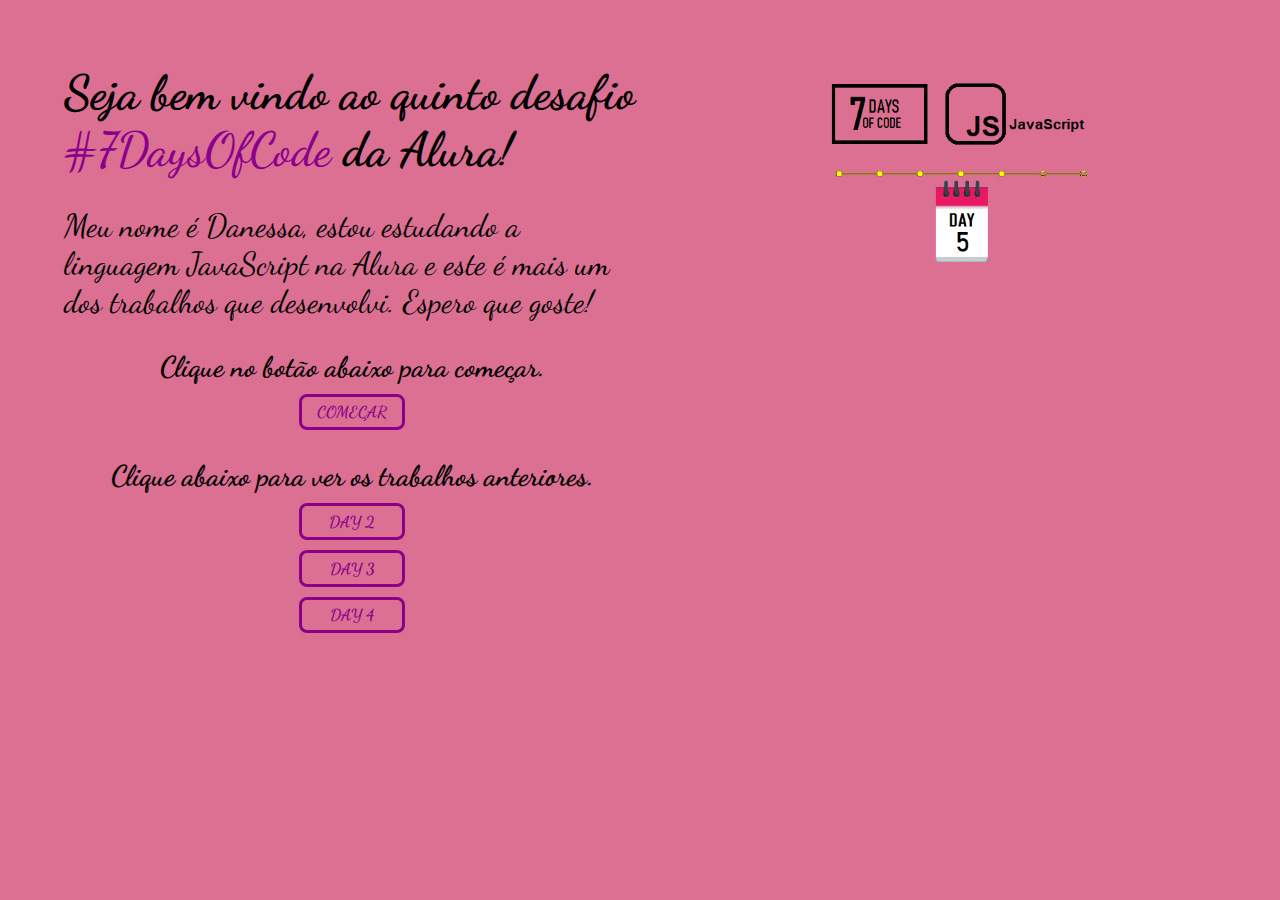
<file: index.html>
<!DOCTYPE html>
<html lang="pt-br">
<head>
    <meta charset="UTF-8">
    <meta name="viewport" content="width=device-width, initial-scale=1.0">
    <title>7DaysOfCode-Day5</title>
</head>
<body>
    <main class="conteudo">
        <section class="titulo__texto">
            <h1 class="titulo">Seja bem vindo ao quinto desafio <strong class="titulo__destaque">#7DaysOfCode</strong> da Alura!</h1>
            <p class="texto">Meu nome é Danessa, estou estudando a linguagem JavaScript na Alura e este é mais um dos trabalhos que desenvolvi. Espero que goste!</p>
            <div class="link">
                <h2 class="link__texto">Clique no botão abaixo para começar.</h2>
                <a class="link__botao" href="research.html">COMEÇAR</a>
            </div>
            <div class="link">
                <h3 class="link__texto">Clique abaixo para ver os trabalhos anteriores.</h3>
                <a class="link__botao" href="https://7-days-of-code-day2.vercel.app/">DAY 2</a>
                <a class="link__botao" href="https://7-days-of-code-day3.vercel.app/">DAY 3</a>
                <a class="link__botao" href="https://7-days-of-code-day4.vercel.app/">DAY 4</a>
            </div>
        </section>
        <img class="imagem" src="./assets/imagem.png">
        <link rel="stylesheet" href="./styles/style.css">
    </main>
</body>
</html>
</file>
<file: styles/style.css>
@import url('https://fonts.googleapis.com/css2?family=Dancing+Script&display=swap');

:root {
    --cor-fundo: #DB7093;
    --cor-destaques: #8B008B;
}

* {
    margin: 0;
    padding: 0;
}

body {
    box-sizing: border-box;
    background-color: var(--cor-fundo);
}

.conteudo {
    font-family: 'Dancing Script', sans-serif;
    display: flex;
}

.titulo__texto {
    padding: 5% 10% 0% 5%;
    width: 50%;
}

.titulo {
    font-size: 3.0rem;
}

.titulo__destaque {
    color: var(--cor-destaques);
    font-weight: 500;
}

.texto {
    padding-top: 5%;
    font-size: 2.0rem;
}

.link {
    display: flex;
    flex-direction: column;
    align-items: center;
    justify-content: space-between;
    padding-top: 5%;
    gap: 10px;
}

.link__texto {
    font-size: 1.8rem;
}
.link__botao {
    display: flex;
    justify-content: center;
    color:var(--cor-destaques);
    border: 3px solid var(--cor-destaques);
    border-radius: 8px;
    text-align: center;
    text-decoration: none;
    height: 25px;
    width: 100px;
    font-weight: bold;
    padding-top: 1%;
}

.link__botao:hover {
    background-color: var(--cor-destaques);
    color:var(--cor-fundo);
}

.imagem {
    width: 30%;
    height: fit-content;
    padding: 5% 10% 0% 0%;
}

@media (max-width: 1200px) {
    .conteudo {
        flex-direction: column-reverse;
        padding: 12% 5%;
    }

    .titulo__texto {
        width: auto;
        gap: 25px;
    }

    .link {
        gap: 15px;
        padding-top: 1rem;
    }

    .imagem {
        width: auto;
    }
}
</file>
